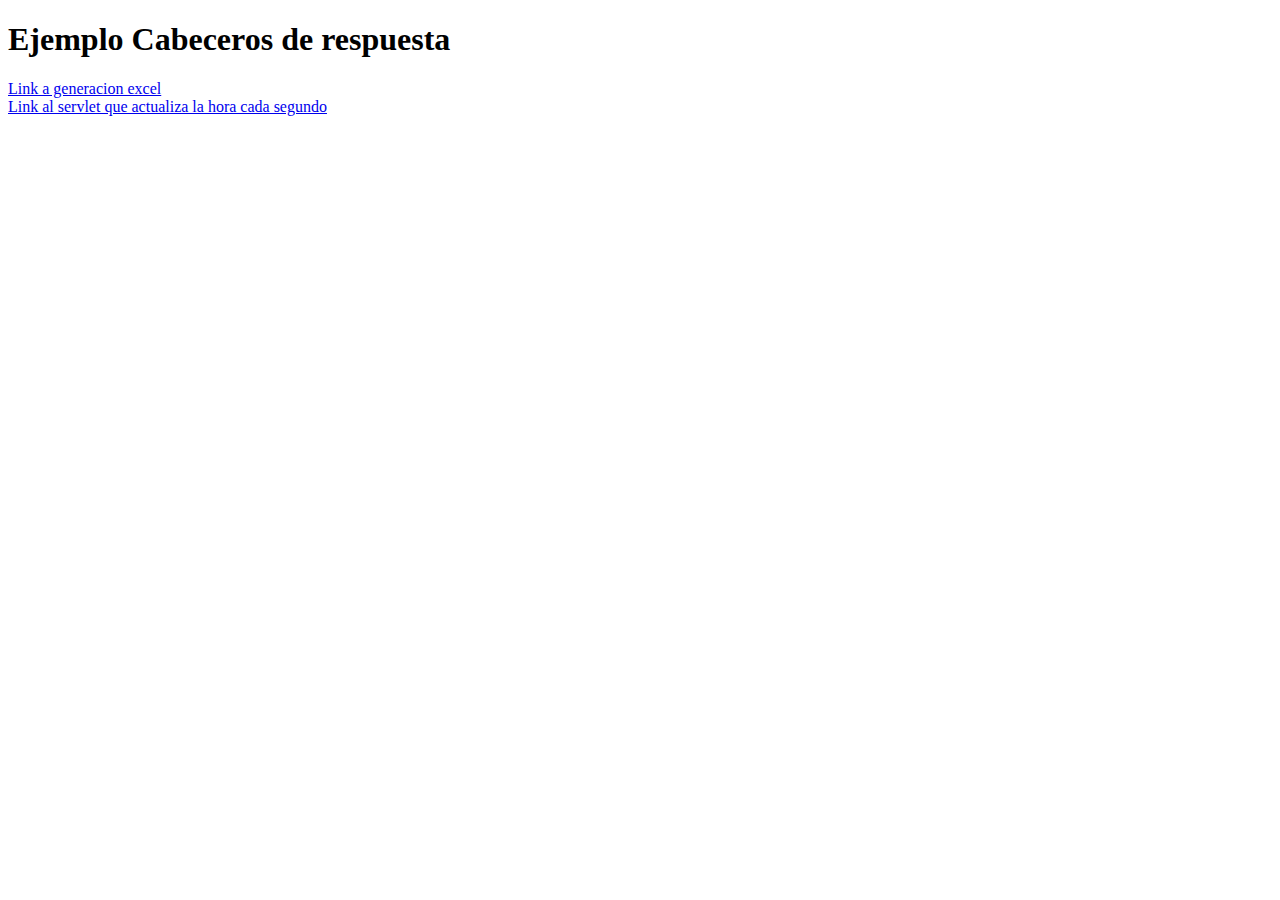
<file: CabecerosRespuesta/target/CabecerosRespuesta-1.0/index.html>
<!DOCTYPE html>
<html>
    <head>
        <title>Ejemplo Cabeceros de respuesta</title>
        <meta http-equiv="Content-Type" content="text/html; charset=UTF-8">
    </head>
    <body>
        <h1>Ejemplo Cabeceros de respuesta</h1>
        <a href="/CabecerosRespuesta/GeneracionExcelServlet">Link a generacion excel</a>
        <br/>
        <a href="/CabecerosRespuesta/HoraServlet">Link al servlet que actualiza la hora cada segundo</a>
    </body>
</html>
</file>
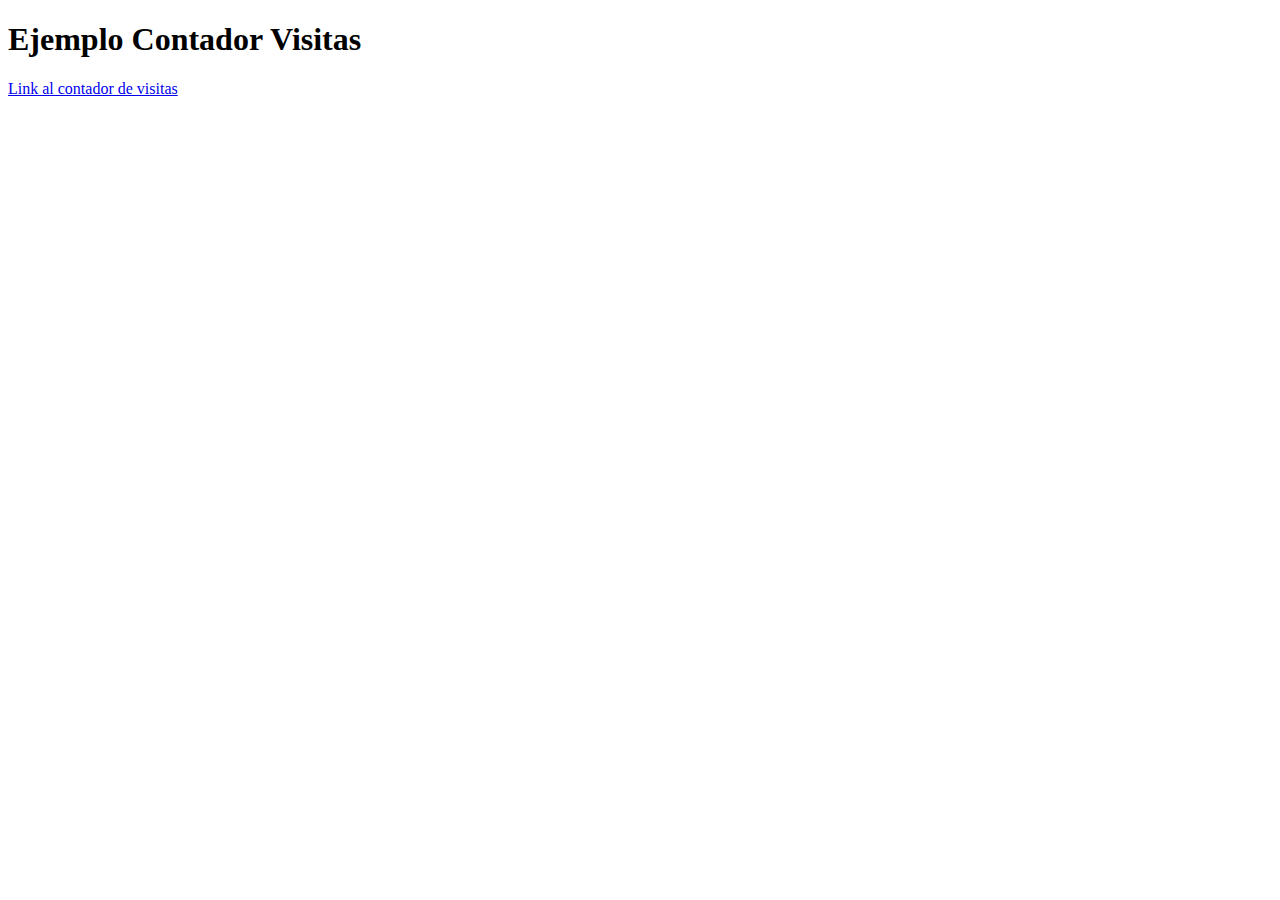
<file: CookiesContador/target/CookiesContador-1.0/index.html>
<!DOCTYPE html>
<html>
    <head>
        <title>Ejemplo Contador Visitas</title>
        <meta http-equiv="Content-Type" content="text/html; charset=UTF-8">
    </head>
    <body>
        <h1>Ejemplo Contador Visitas</h1>
        <a href="/CookiesContador/ContadorVisitasServlet">
            Link al contador de visitas
        </a>
    </body>
</html>
</file>
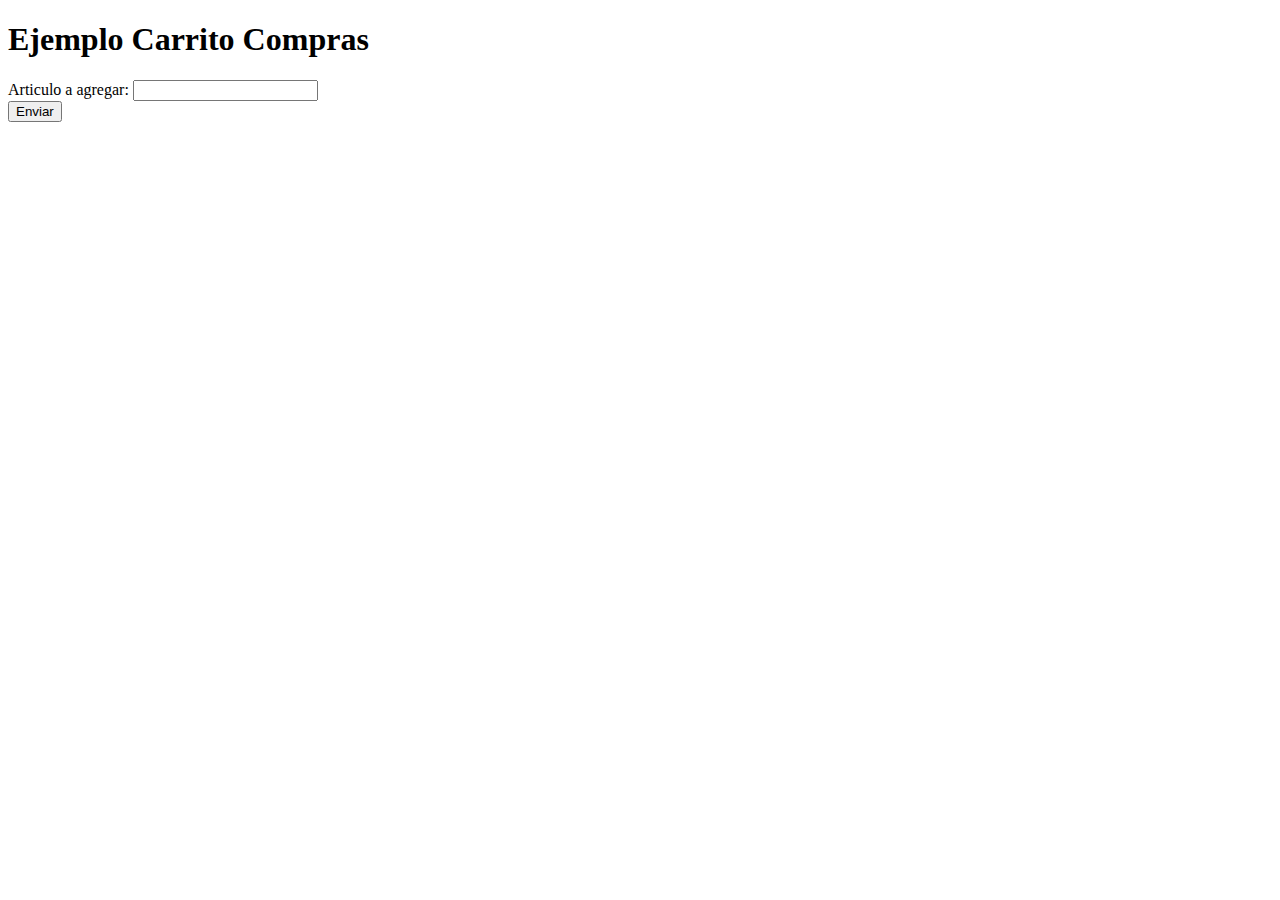
<file: EjemploCarritoCompras/target/EjemploCarritoCompras-1.0/index.html>
<!DOCTYPE html>
<html>
    <head>
        <title>Carrito Compras</title>
        <meta http-equiv="Content-Type" content="text/html; charset=UTF-8">
    </head>
    <body>
        <h1>Ejemplo Carrito Compras</h1>
        <form action="/EjemploCarritoCompras/CarritoServlet" method="post" name="form1">
            Articulo a agregar: <input type="text" name="articulo">
            <br/>
            <input type="submit" value="Enviar">
        </form>
    </body>
</html>
</file>
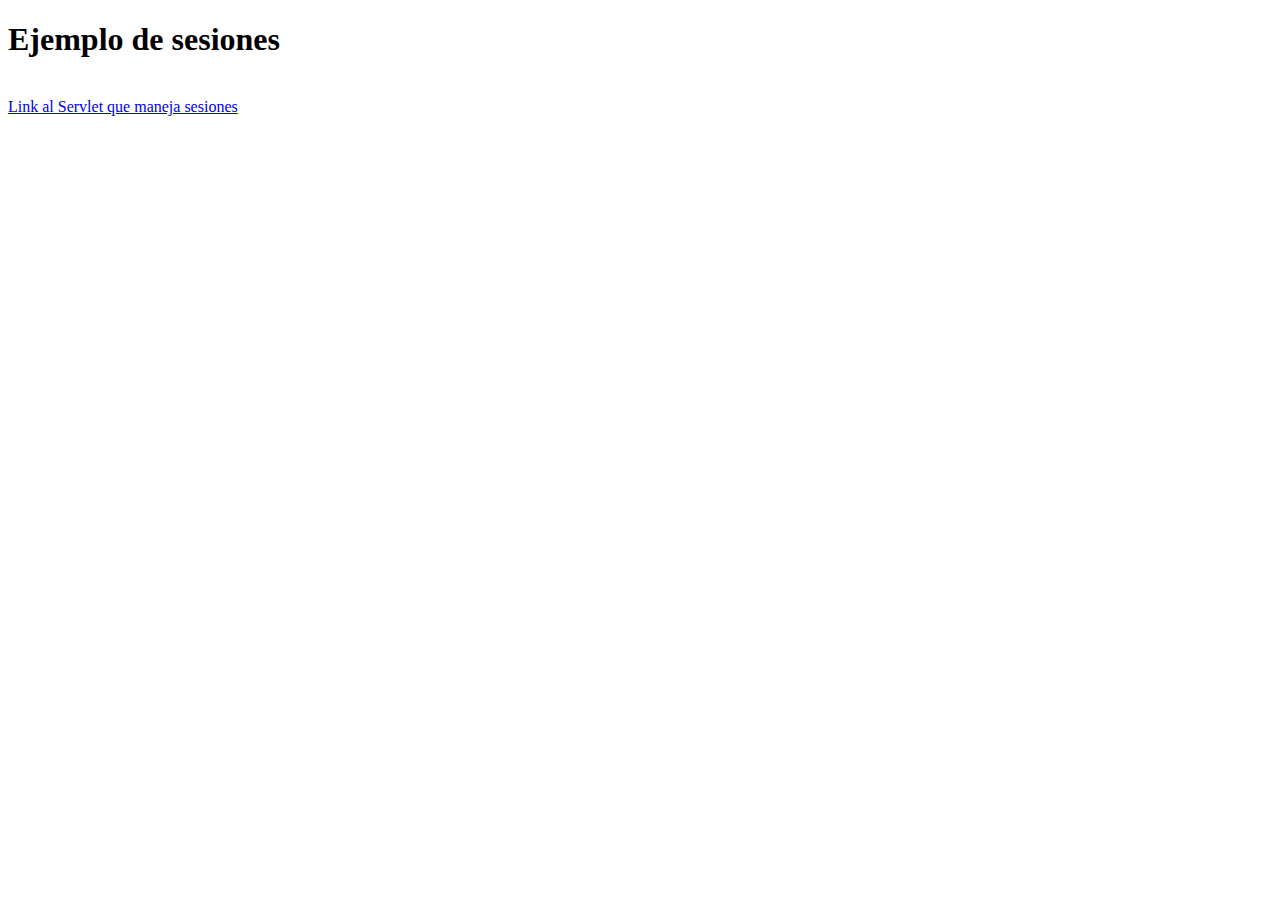
<file: EjemploHttpSession/target/EjemploHttpSession-1.0/index.html>
<!DOCTYPE html>
<html>
    <head>
        <title>Ejemplo de sesiones</title>
        <meta http-equiv="Content-Type" content="text/html; charset=UTF-8">
    </head>
    <body>
        <h1>Ejemplo de sesiones</h1>
        <br/>
        <a href="/EjemploHttpSession/SesionesServlet">
            Link al Servlet que maneja sesiones
        </a>
    </body>
</html>
</file>
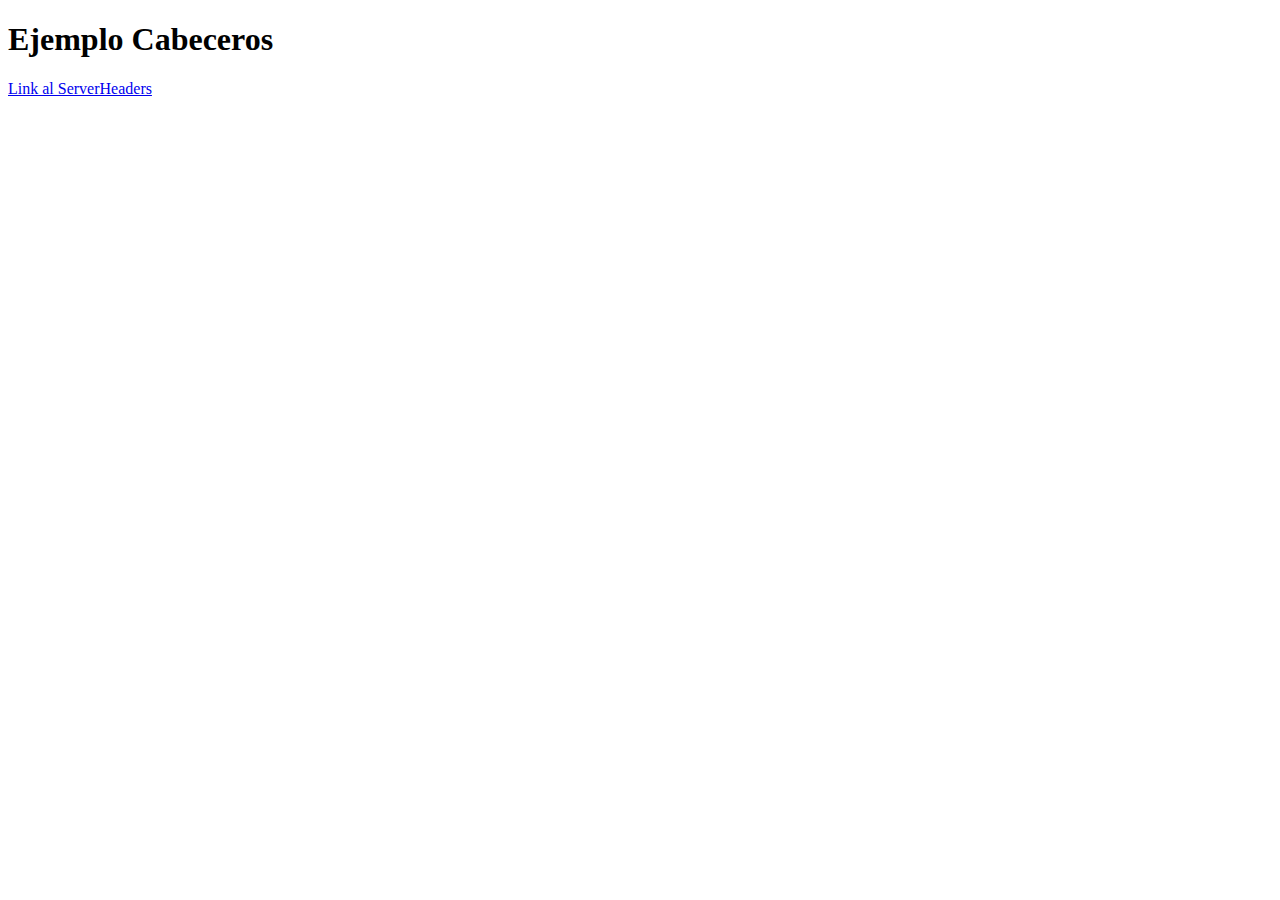
<file: ManejoCabeceros/target/ManejoCabeceros-1.0/index.html>
<!DOCTYPE html>
<html>
    <head>
        <title>Ejemplo Cabeceros</title>
        <meta http-equiv="Content-Type" content="text/html; charset=UTF-8">
    </head>
    <body>
        <h1>Ejemplo Cabeceros</h1>
        <a href="/ManejoCabeceros/ServletHeaders">Link al ServerHeaders</a>
    </body>
</html>
</file>
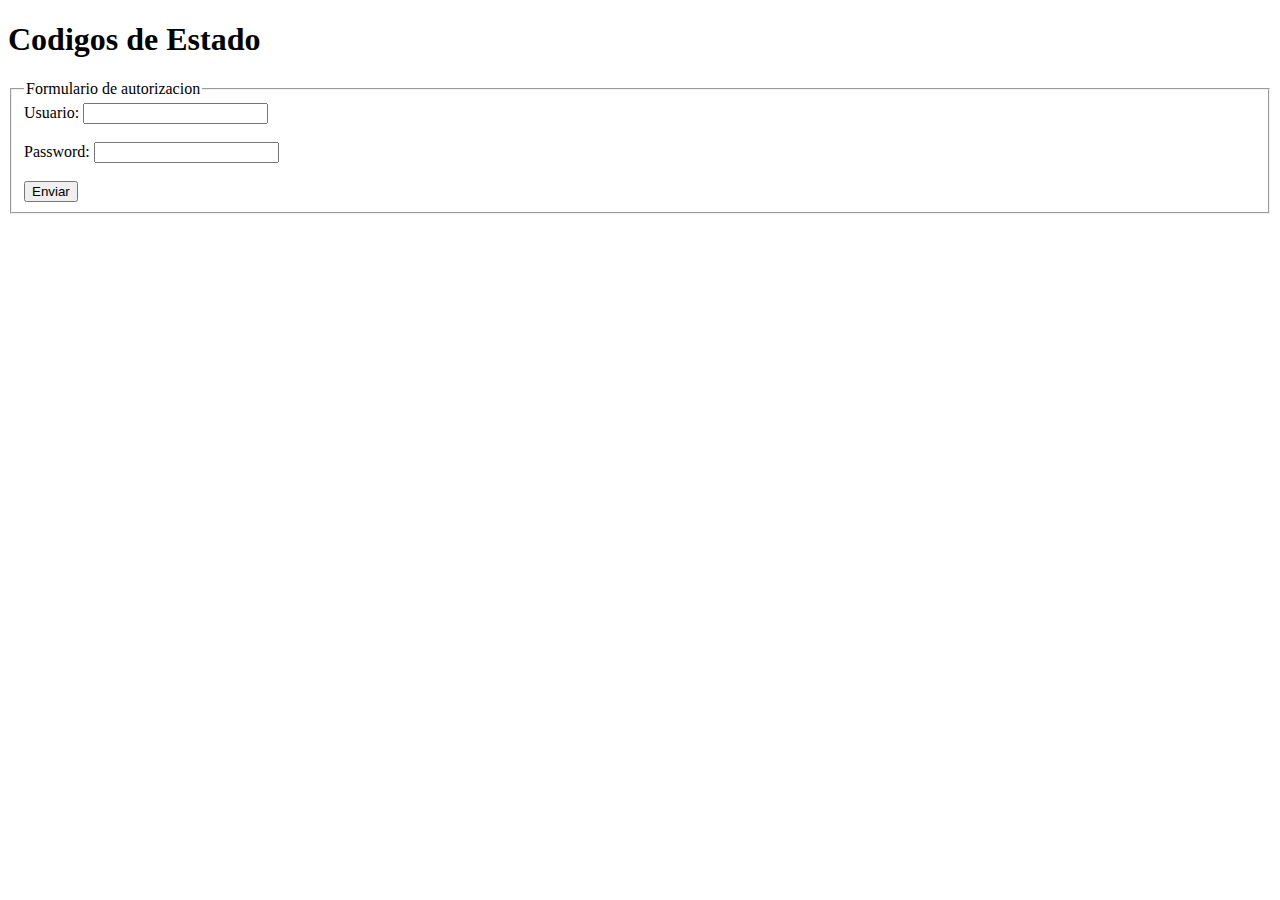
<file: ManejoCodigosEstado/target/ManejoCodigosEstado-1.0/index.html>
<!DOCTYPE html>
<html>
    <head>
        <title>Codigos de estado</title>
        <meta http-equiv="Content-Type" content="text/html; charset=UTF-8">
    </head>
    <body>
        <h1>Codigos de Estado</h1>
        <fieldset>
            <legend>Formulario de autorizacion</legend>
            <form name="form1" action="/ManejoCodigosEstado/Servlet" method="post">
                Usuario: <input type="text" name="usuario">
                <br/><br/>
                Password: <input type="password" name="password">
                <br/><br/>
                <input type="submit" value="Enviar"/>
            </form> 
        </fieldset>
    </body>
</html>
</file>
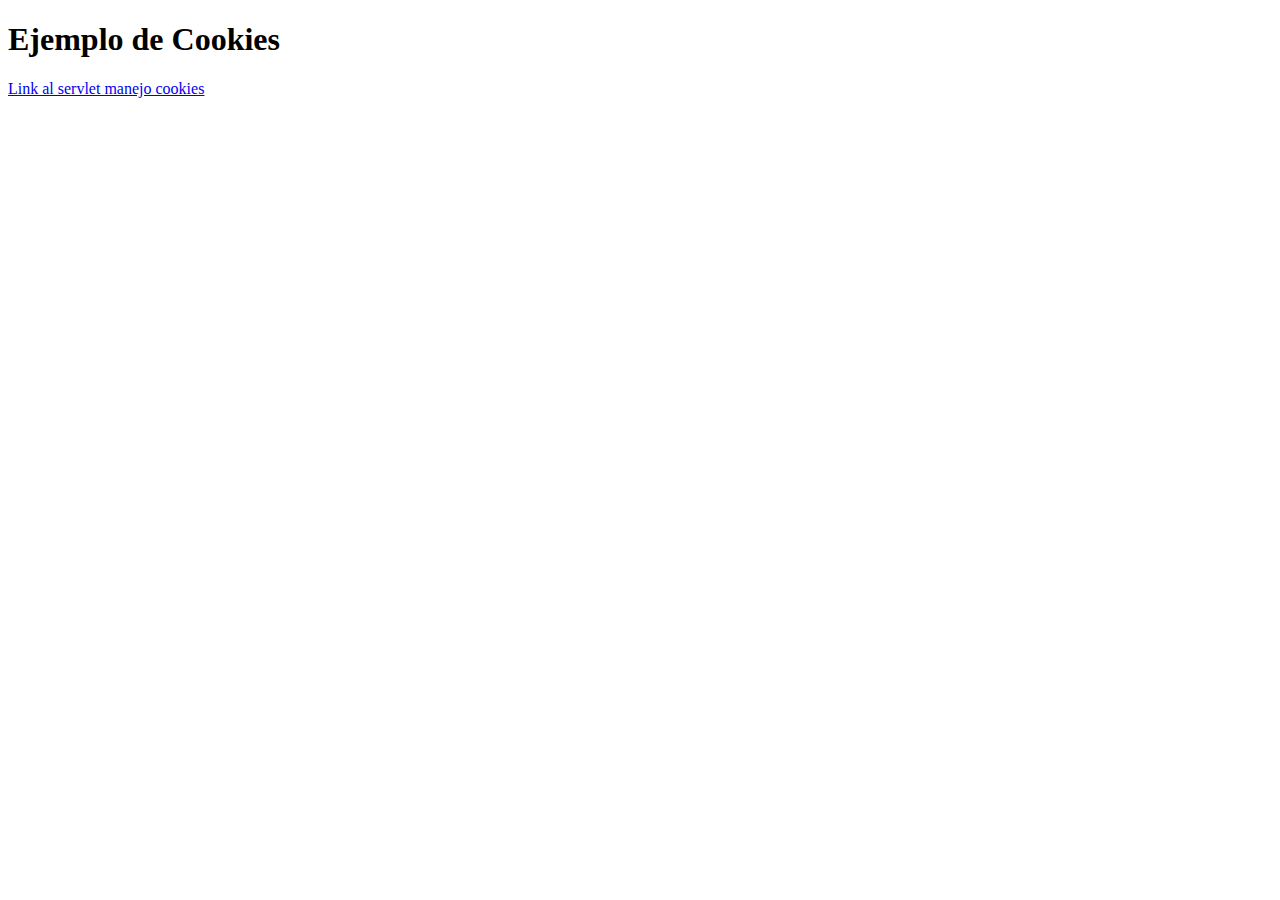
<file: ManejoCookies/target/ManejoCookies-1.0/index.html>
<!DOCTYPE html>
<html>
    <head>
        <title>Manejo Cookies</title>
        <meta http-equiv="Content-Type" content="text/html; charset=UTF-8">
    </head>
    <body>
        <h1>Ejemplo de Cookies</h1>
        <a href="/ManejoCookies/CookiesServlet">Link al servlet manejo cookies</a>
    </body>
</html>
</file>
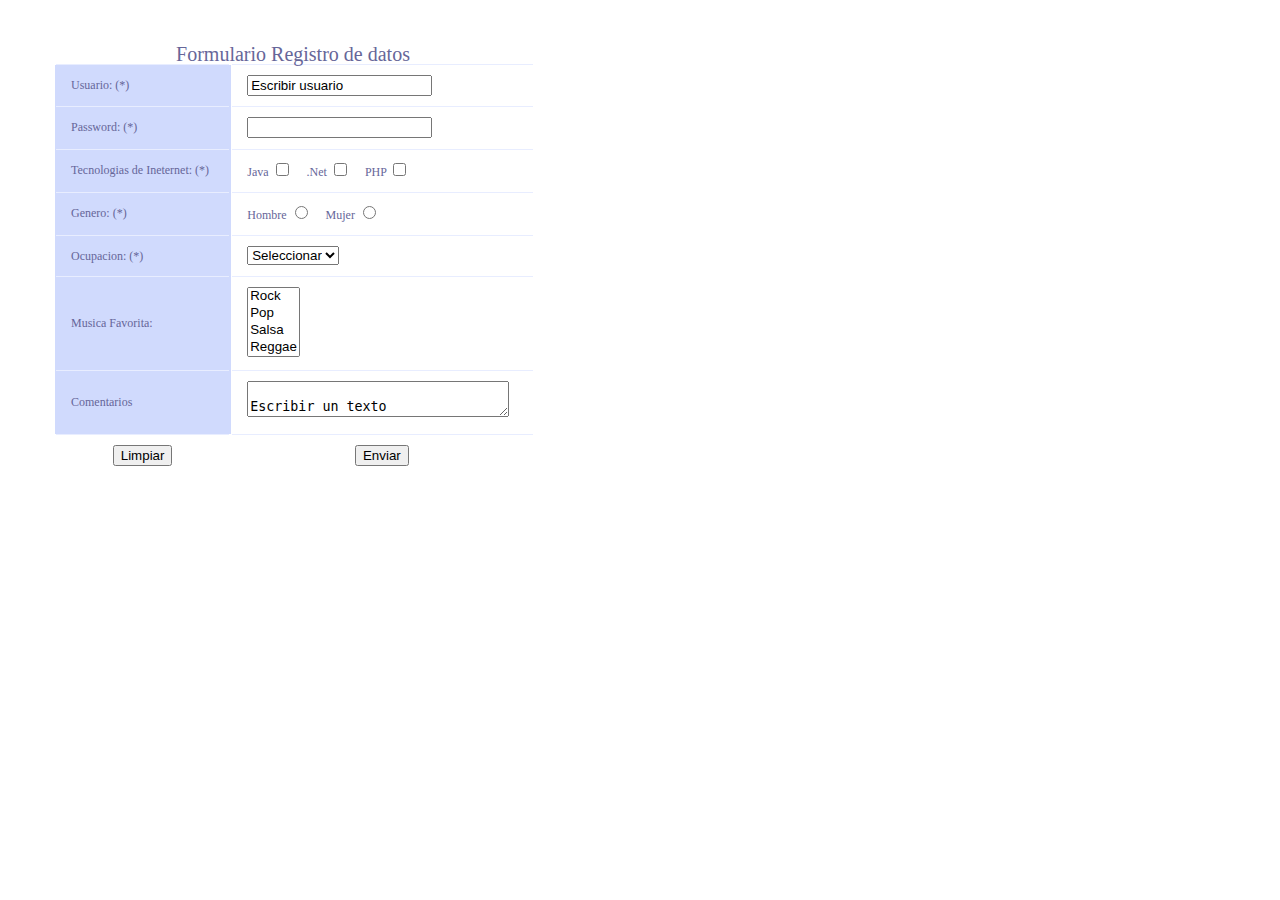
<file: ManejoFormulariosHTML/target/ManejoFormulariosHTML-1.0/index.html>
<!DOCTYPE html>
<html>
    <head>
        <title>Ejercicio Formulario</title>
        <meta http-equiv="Content-Type" content="text/html; charset=UTF-8">
        <link rel="stylesheet" type="text/css" href="recursos/estilos.css">
        <script type="text/javascript" src="recursos/funciones.js"></script>
    </head>
    <body>
        <form name="form1" action="/ManejoFormulariosHTML/Servlet" method="post"
              onsubmit="return validarForma(this)">
            <input type="hidden" name="oculto" value="valorOculto"/>
            <table width="200" id="enfasis-columna">
                <caption>
                    Formulario Registro de datos
                </caption>
                <tr>
                    <td class="columna">
                        Usuario: (*)
                    </td>
                    <td>
                        <input class="default" type="text" name="usuario"
                               value="Escribir usuario" onfocus="this.select()"/>
                    </td>
                </tr>
                <tr>
                    <td class="columna">
                        Password: (*)
                    </td>
                    <td>
                        <input class="default" type="password" name="password"
                               onfocus="this.select"/>
                    </td>
                </tr>
                <tr>
                    <td class="columna">
                        Tecnologias de Ineternet: (*)
                    </td>
                    <td>
                        Java <input type="checkbox" name="tecnologia" value="java">
                        &nbsp;&nbsp;&nbsp;
                        .Net <input type="checkbox" name="tecnologia" value="net">
                        &nbsp;&nbsp;&nbsp;
                        PHP <input type="checkbox" name="tecnologia" value="php">                        
                    </td>
                </tr>
                <tr>
                    <td class="columna">
                        Genero: (*)
                    </td>
                    <td>
                        Hombre <input type="radio" name="genero" value="H">
                        &nbsp;&nbsp;&nbsp;
                        Mujer <input type="radio" name="genero" value="M">                
                    </td>
                </tr>
                <tr>
                    <td class="columna">
                        Ocupacion: (*)
                    </td>
                    <td>
                        <select name="ocupacion" class="default">
                            <option value="">Seleccionar</option>
                            <option value="1">Profesor</option>
                            <option value="2">Ingeniero</option>
                            <option value="3">Jubilado</option>
                            <option value="4">Otro</option>
                        </select>
                    </td>
                </tr> 
                <tr>
                    <td class="columna">
                        Musica Favorita:
                    </td>
                    <td>
                        <select name="musica" multiple class="default">
                            <option value="rock">Rock</option>
                            <option value="pop">Pop</option>
                            <option value="salsa">Salsa</option>
                            <option value="reggae">Reggae</option>
                            <option value="otro">Otro</option>
                        </select>
                    </td>
                </tr> 
                <tr>
                    <td class="columna">
                        Comentarios
                    </td>
                    <td>
                        <textarea name="comentarios" cols="30" rows="2"
                                  class="default" onfocus="this.select()">
                                  Escribir un texto
                        </textarea>
                    </td>
                </tr>
                <tr style="text-align: center">
                    <td>
                        <input type="reset" value="Limpiar" class="default">
                    </td>
                                        <td>
                        <input type="submit" value="Enviar" class="default">
                    </td>
                </tr>
            </table>
        </form>
    </body>
</html>
</file>
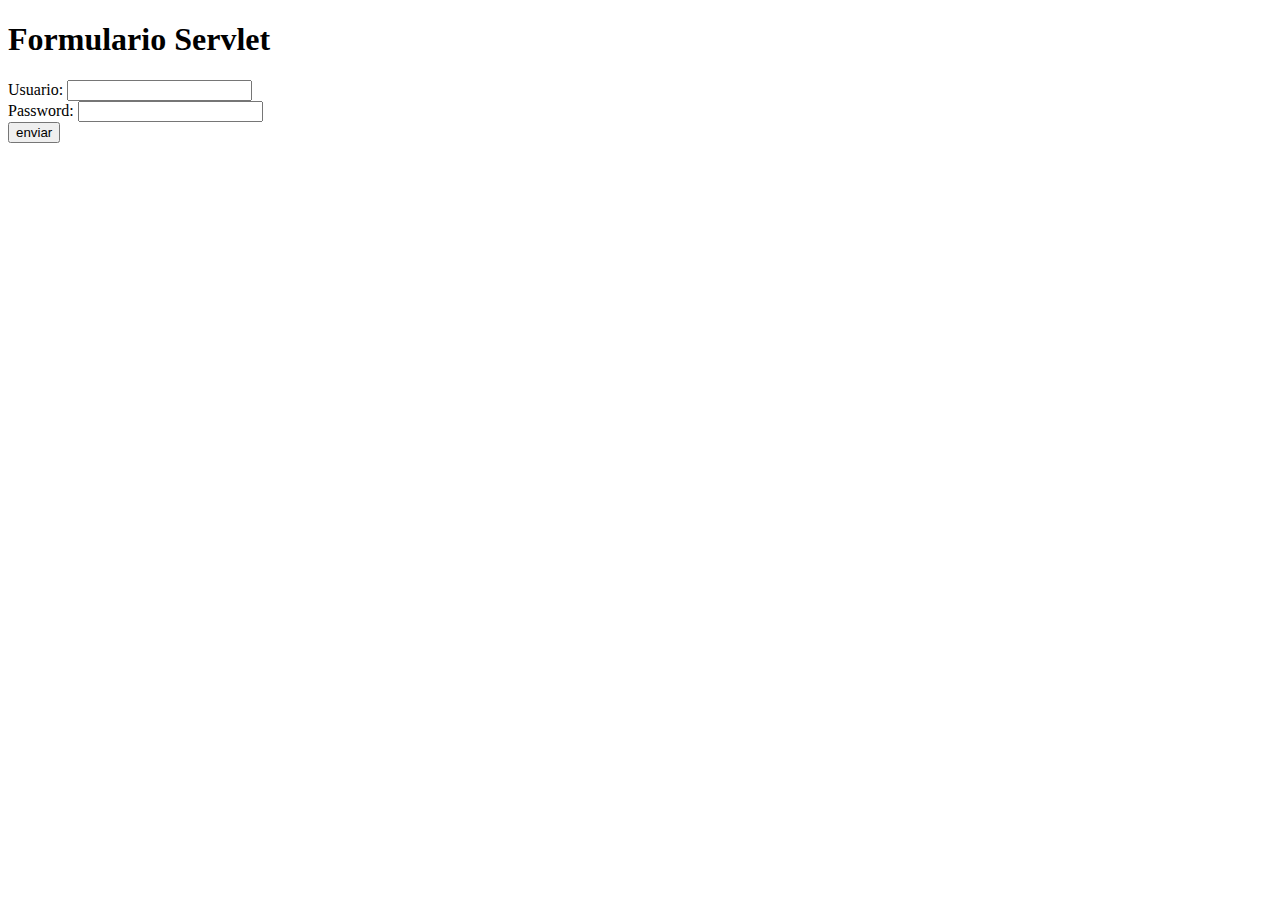
<file: ManejoParametros/target/ManejoParametros-1.0/index.html>
<!DOCTYPE html>
<html>
    <head>
        <title>Formulario Parametros</title>
        <meta http-equiv="Content-Type" content="text/html; charset=UTF-8">
    </head>
    <body>
        <h1>Formulario Servlet</h1>
        <form name="form1" action="/ManejoParametros/Servlet" method="post">
            Usuario: <input type="text" name="usuario"/>
            <br/>
            Password: <input type="password" name="password"/>
            <br/>
            <input type="submit" value="enviar"/>
        </form>
    </body>
</html>
</file>
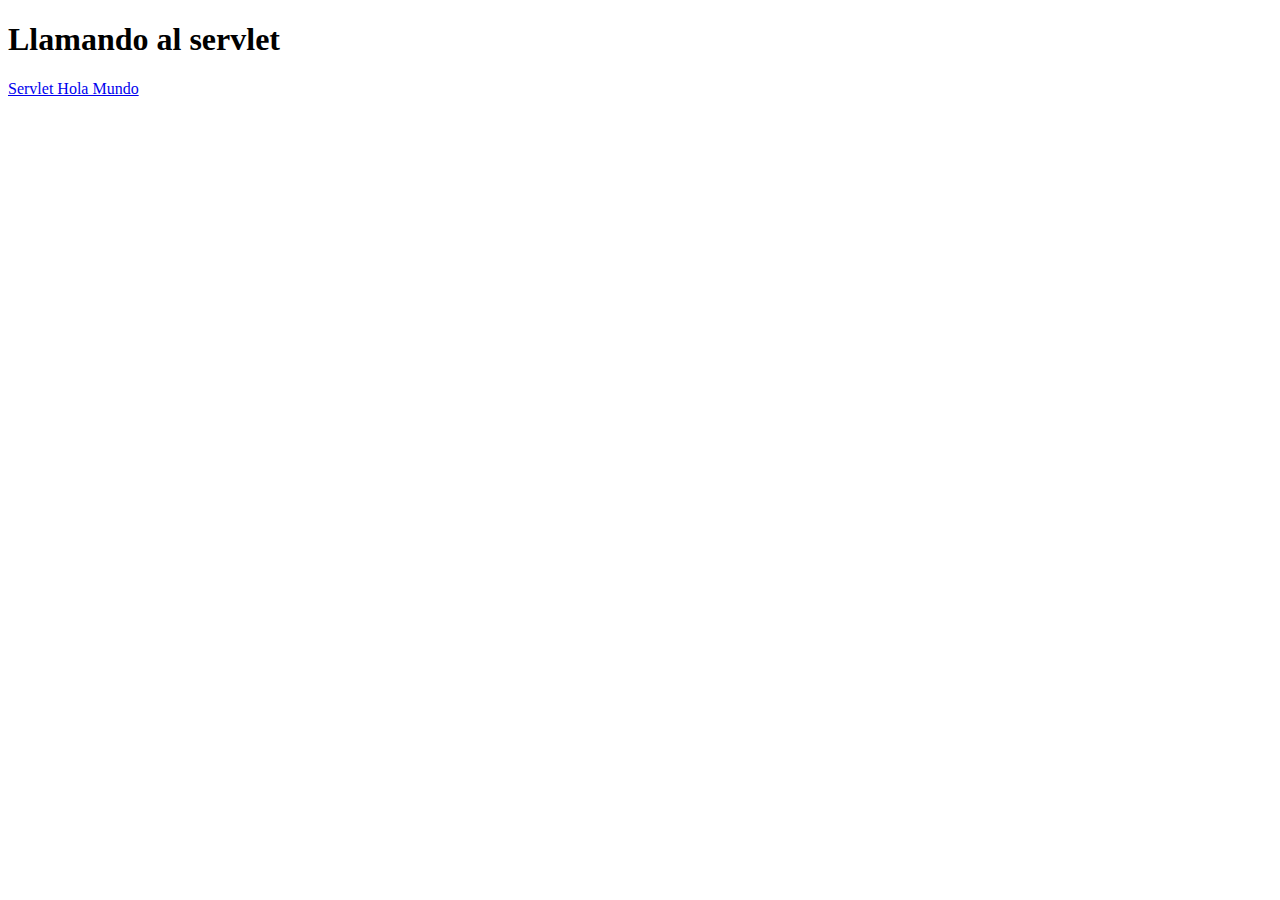
<file: Leccion01/HolaMundoServlets/target/HolaMundoServlets-1.0/index.html>
<!DOCTYPE html>
<html>
    <head>
        <title>Inicio</title>
        <meta http-equiv="Content-Type" content="text/html; charset=UTF-8">
    </head>
    <body>
        <h1>Llamando al servlet</h1>
        <a href="/HolaMundoServlets/HolaMundo">Servlet Hola Mundo</a>
    </body>
</html>
</file>
<file: ManejoFormulariosHTML/target/ManejoFormulariosHTML-1.0/recursos/estilos.css>
body, default{
    line-height: 1.6em;
    font-family: "Lucida Sans Unicode", "Lucida Grande", "Sans-Serif";
    font-size: 12px;
    color:#669
}

#enfasis-columna{
    margin: 45px;
    width: 480px;
    text-align: left;
    border-collapse: collapse;
}

#enfasis-columna caption{
    font-size: 20px;
}
#enfasis-columna th{
    font-size: 14px;
    font-weight: normal;
    padding: 12px 15px;
    color: #039;
}

#enfasis-columna td{
    padding: 10px 15px;
    color: #669;
    border-top: 1px solid #e8edff;
}

.columna{
    background: #d0dafd;
    border-right: solid transparent;
    border-left: solid transparent;
}

#enfasis-columna tr:hover td{
    color: #339;
    background: #eff2ff;
}
</file>
